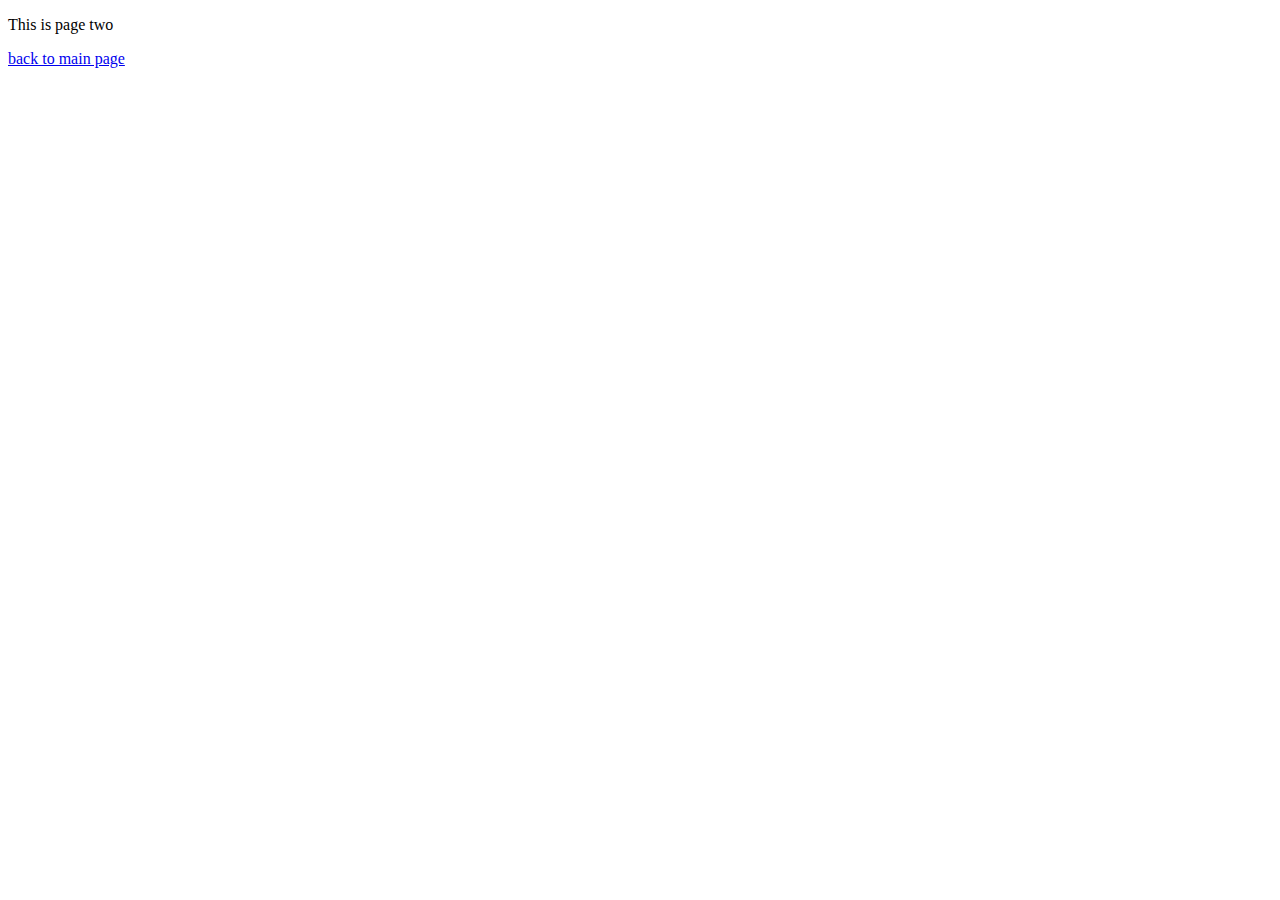
<file: page1.html>
<!DOCTYPE html>
<html>
    <head>
        <meta charset="UTF-8">
        <meta name="description" content="This is an practical website">
        <title> Basic Website </title>
    </head>
    <body>
        <p>This is page two</p>
        <a href="index.html">back to main page</a>
    </body>
</html>
</file>
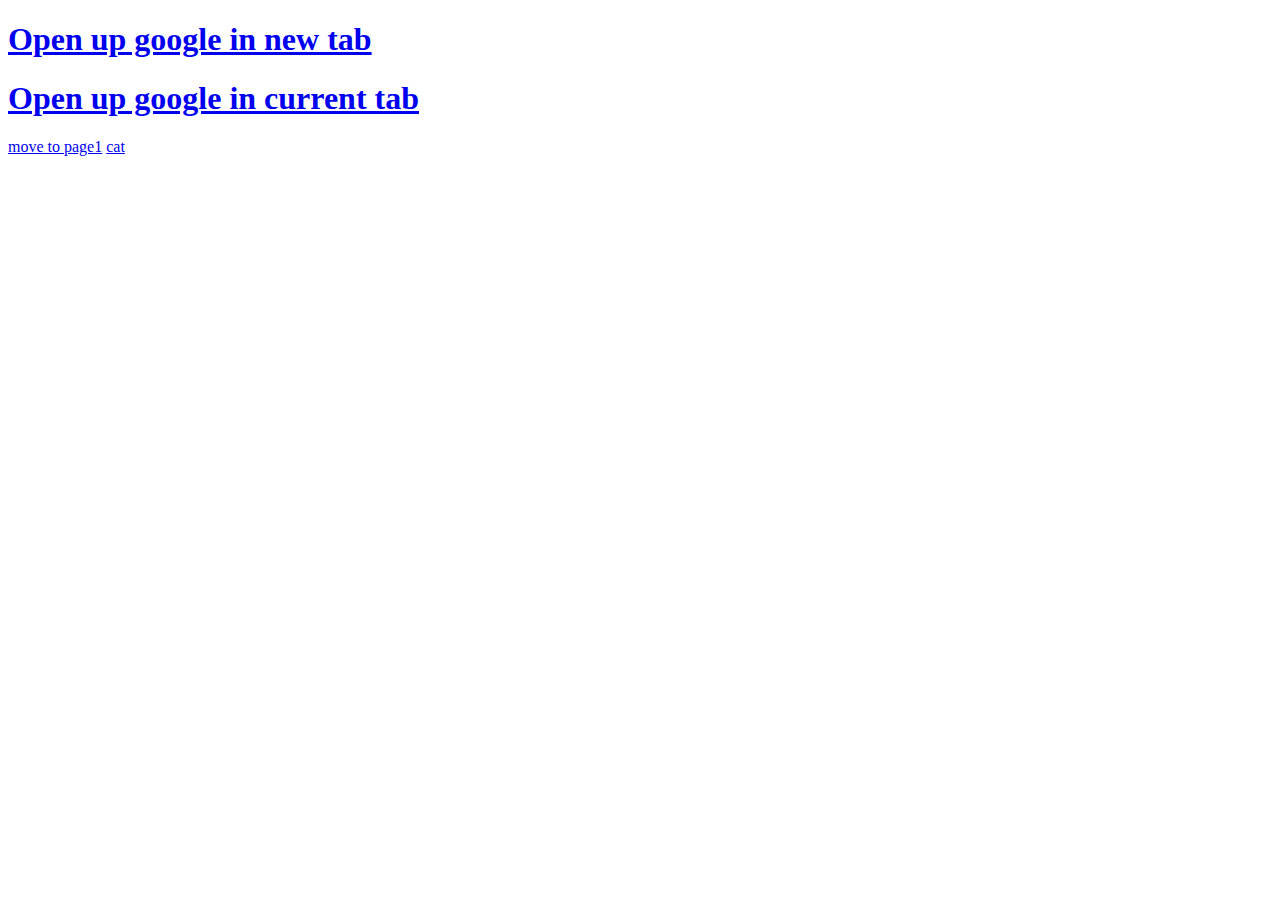
<file: page2.html>
<!DOCTYPE html>
<html>
    <head>
        <meta charset="UTF-8">
        <meta name="description" content="This is an practical website">
        <title> Basic Website </title>
    </head>
    <body>
        <a href="https://google.com" target="_blank"><h1>Open up google in new tab</h1></a>
        <a href="https://google.com"><h1>Open up google in current tab</h1></a>
        <a href="page1.html">move to page1</a>
        <a href="cat.jpg">cat</a>
    </body>
</html>
</file>
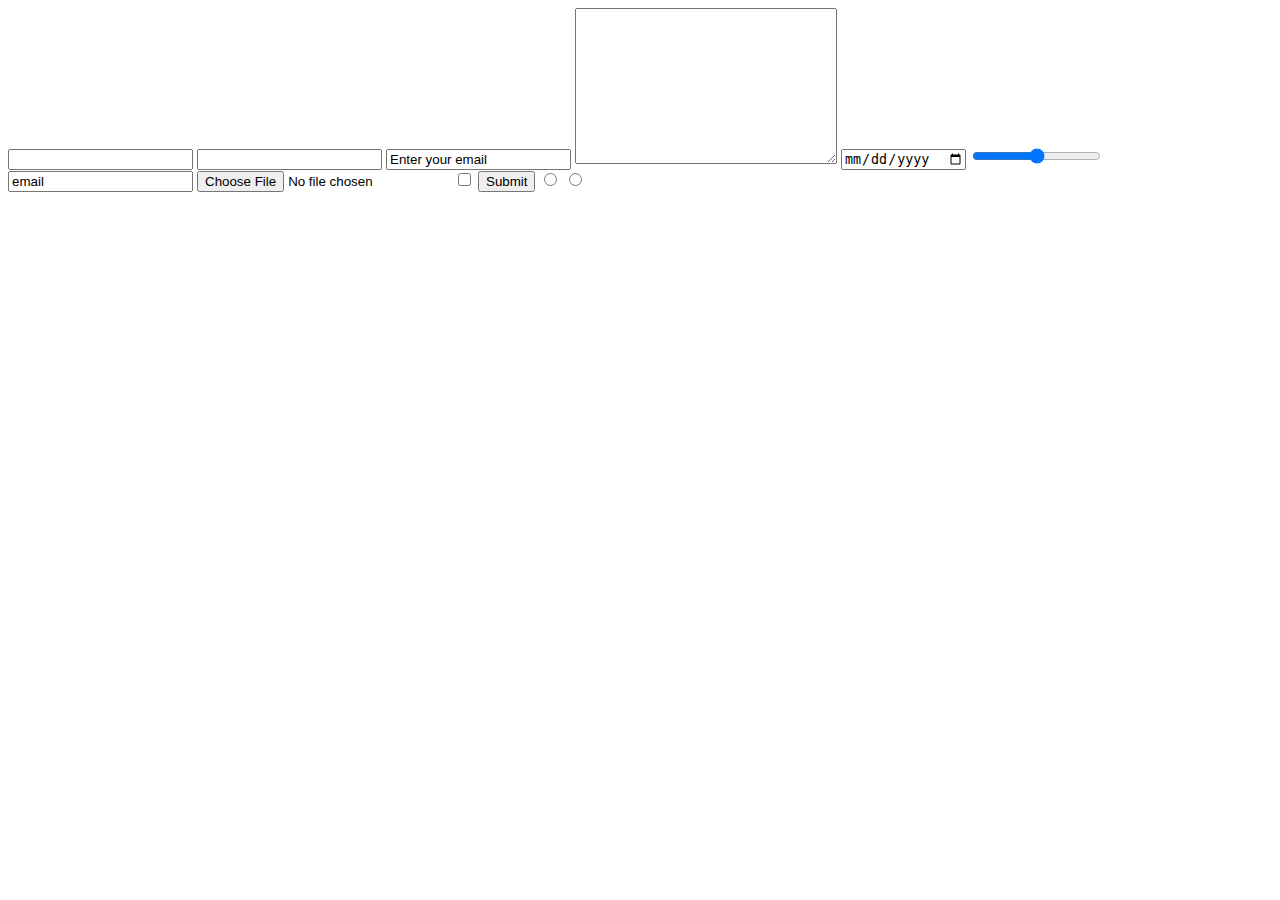
<file: pages/inputs.html>
<!DOCTYPE html>
<html>
    <head>
        <meta charset="UTF-8">
        <meta name="description" content="This is an practical website">
        <title> Basic Website </title>
    </head>
    <body>
        <input type="text"/>
        <input type="password"/>
        <input type="text" value="Enter your email">
        <textarea rows="10" cols="30">
        </textarea>
        <input type="date"/>
        <input type="range"/>
        <input type="email" value="email"/>
        <input type="file"/>
        <input type="checkbox"/>
        <input type="submit"/>

        <!-- if they have same name, user is only able to choose one item-->
        <input name="btn" type="radio"/>
        <input name="btn" type="radio"/>
    </body>
</html>
</file>
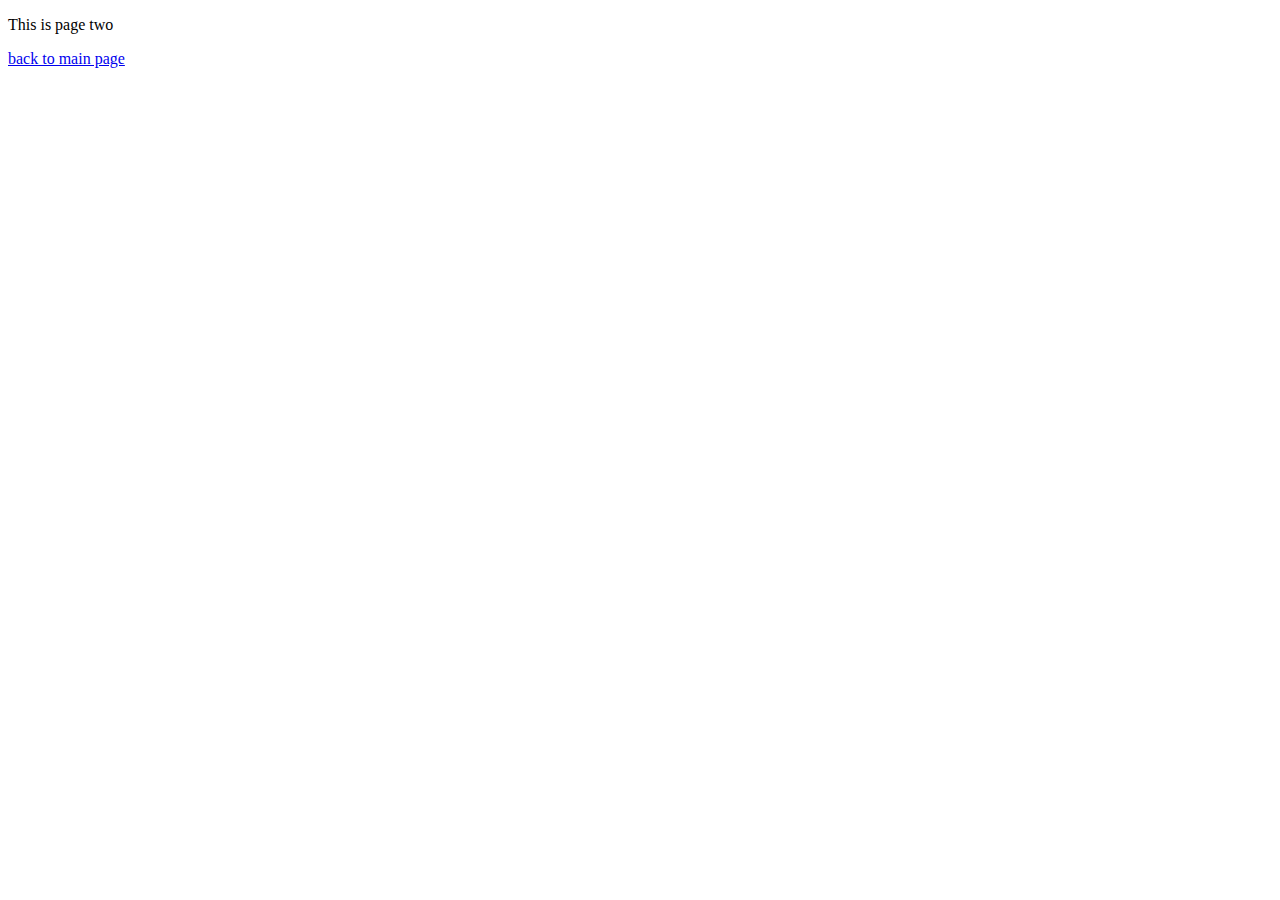
<file: pages/page1.html>
<!DOCTYPE html>
<html>
    <head>
        <meta charset="UTF-8">
        <meta name="description" content="This is an practical website">
        <title> Basic Website </title>
    </head>
    <body>
        <p>This is page two</p>
        <a href="../index.html">back to main page</a>
    </body>
</html>
</file>
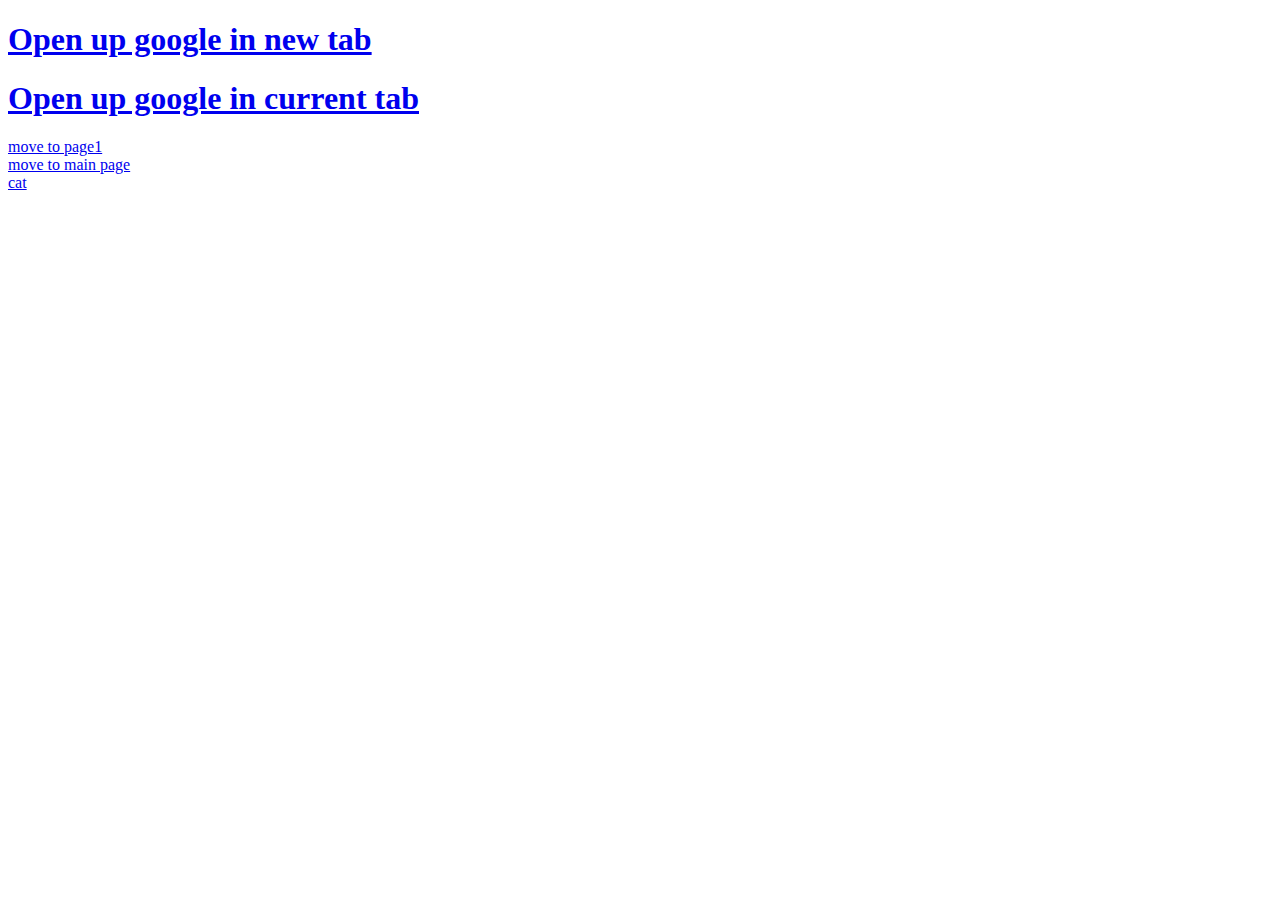
<file: pages/page2.html>
<!DOCTYPE html>
<style>
    .a{
        display: block;
    }
</style>

<html>
    <head>
        <meta charset="UTF-8">
        <meta name="description" content="This is an practical website">
        <title> Basic Website </title>
    </head>
    <body>
        <a href="https://google.com" target="_blank"><h1>Open up google in new tab</h1></a>
        <a href="https://google.com"><h1>Open up google in current tab</h1></a>
        <div><a href="page1.html">move to page1</a></div>
        <div><a href="../index.html">move to main page</a></div>
        <div><a href="../img/cat.jpg">cat</a></div>
    </body>
</html>
</file>
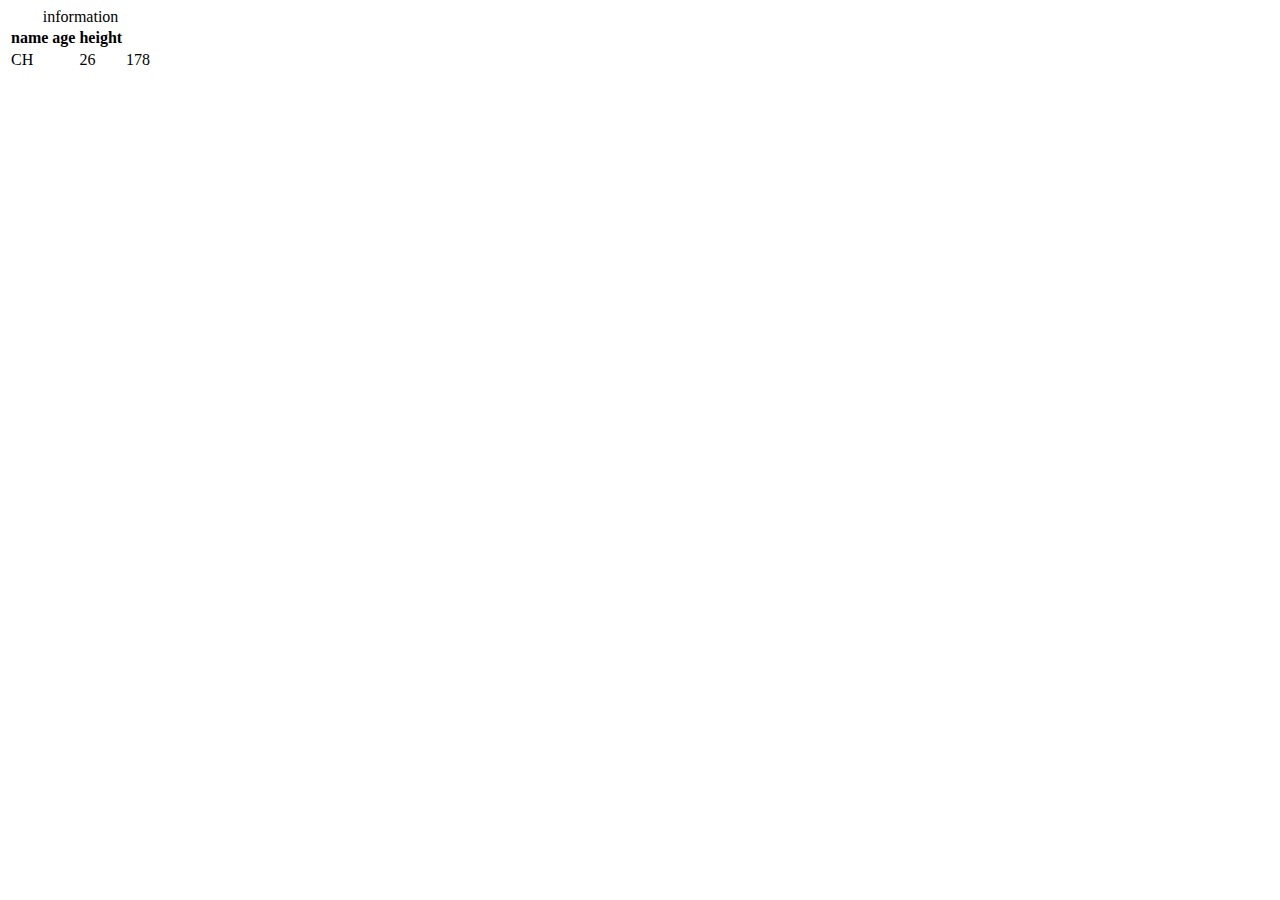
<file: pages/table.html>
<!DOCTYPE html>
<html>
    <head>
        <meta charset="UTF-8">
        <meta name="description" content="This is an practical website">
        <title> Basic Website </title>
    </head>
    <body>
        <table>
            <thead>
                <caption>information</caption>
                <tr>
                    <th>name</th>
                    <th>age</th>
                    <th>height</th>
                </tr>
            </thead>
            <tbody>
                <tr>
                    <td colspan="2">CH</td>
                    <td>26</td>
                    <td>178</td>
                </tr>
            </tbody>
        </table>
    </body>
</html>
</file>
